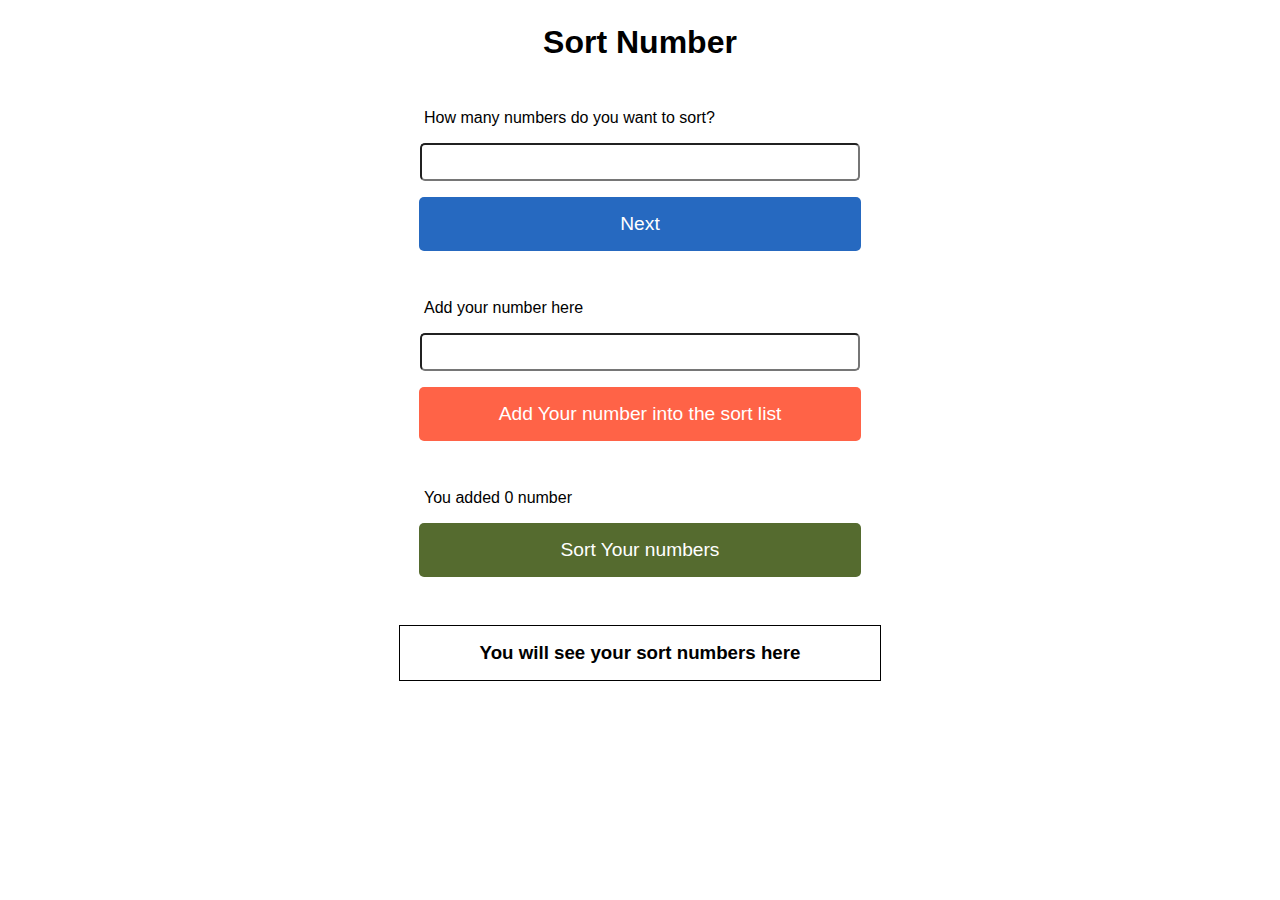
<file: index.html>
<!DOCTYPE html>
<html lang="en">

<head>
    <meta charset="UTF-8">
    <meta http-equiv="X-UA-Compatible" content="IE=edge">
    <meta name="viewport" content="width=device-width, initial-scale=1.0">
    <title>Sort Number</title>
    <link rel="stylesheet" href="./style.css">
</head>

<body>
    <h1>Sort Number</h1>
    <div id="form">
        <label for="how-many">How many numbers do you want to sort?</label>
        <input type="number" id=how-many required>
        <a href="#" id="how-many-submit">Next</a>
        <label id="how-many-number" for="input-number">Add your number here </label>
        <input type="number" id=input-number required>
        <a href="#" id="input-add">Add Your number into the sort list</a>
        <label id="information">You added 0 number</label>
        <a href="#" id="button-sort">Sort Your numbers</a>
    </div>
    <div id="print-place">
        <h3>
            You will see your sort numbers here
        </h3>

    </div>

    <script type="text/javascript" src="./app.js"></script>
</body>

</html>
</file>
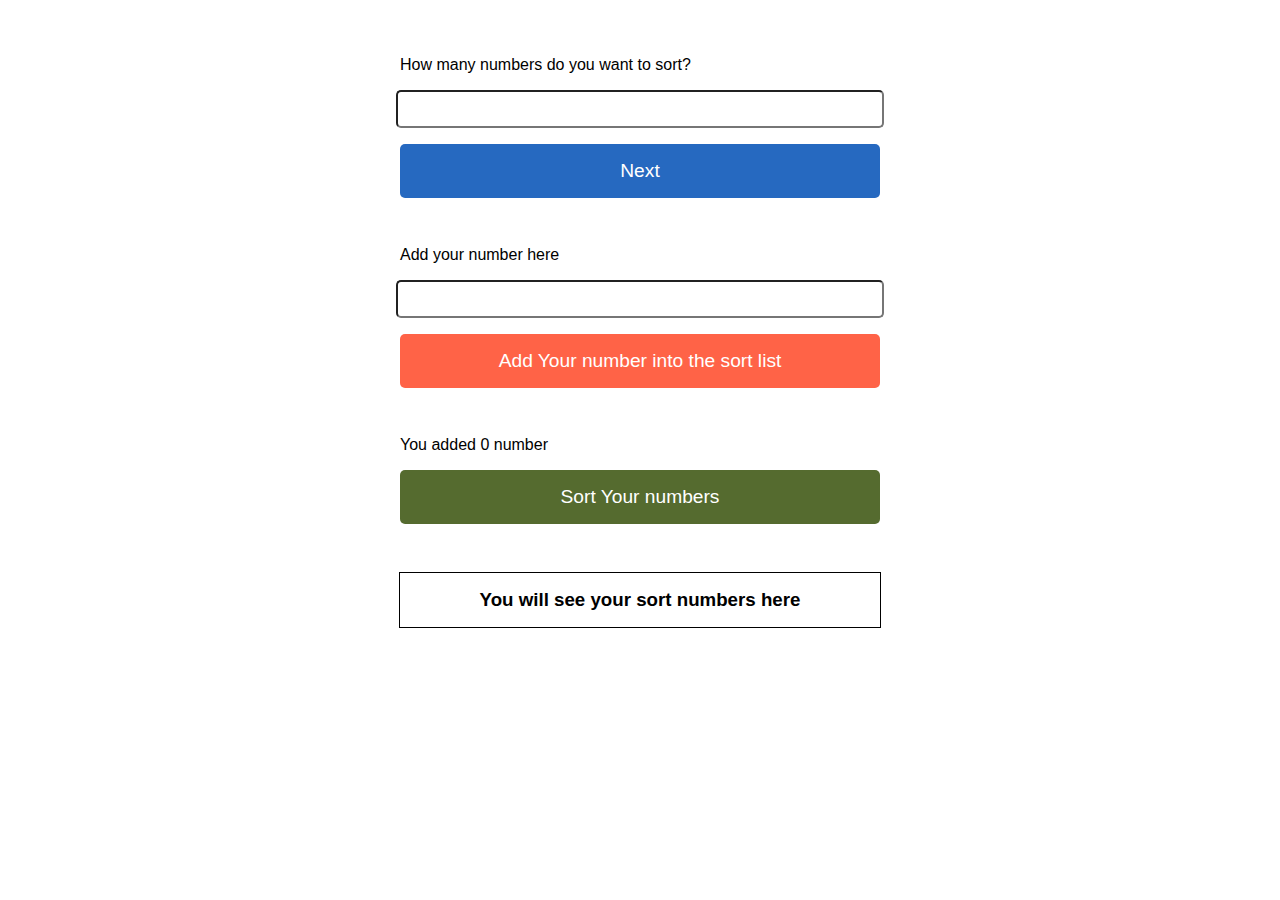
<file: exercise.html>
<!DOCTYPE html>
<html lang="en">

<head>
    <meta charset="UTF-8">
    <meta http-equiv="X-UA-Compatible" content="IE=edge">
    <meta name="viewport" content="width=device-width, initial-scale=1.0">
    <title>Document</title>
    <link rel="stylesheet" href="./exercises.css">
</head>

<body>
    <div id="form">
        <label for="how-many">How many numbers do you want to sort?</label>
        <input type="number" id=how-many required>
        <a href="#" id="how-many-submit">Next</a>
        <label id="how-many-number" for="input-number">Add your number here </label>
        <input type="number" id=input-number required>
        <a href="#" id="input-add">Add Your number into the sort list</a>
        <label id="information">You added 0 number</label>
        <a href="#" id="button-sort">Sort Your numbers</a>
    </div>
    <div id="print-place">
        <h3>
            You will see your sort numbers here
        </h3>

    </div>

    <script type="text/javascript" src="exercise1.js"></script>
</body>

</html>
</file>
<file: style.css>
body,div{
    display: flex;
    flex-direction: column;
    align-items: center;
    font-family: Arial, Helvetica, sans-serif;
   
}
div{
    width: 50%;
    max-width:30rem;
}
div *{
    margin-top: 1rem;
    width: 90%;
}
div a{
    width: 92%;
}
#how-many-submit, #input-add,#button-sort{
    text-decoration: none;
    background-color:rgb(38, 105, 192);
    color:white;
    padding:1rem 0;
    font-size: larger;
    text-align: center;
    border-radius:5px;
}

#how-many-submit:hover,#input-add:hover,#button-sort:hover{
  opacity: 0.8;
}
#input-add{
    background-color:tomato;
}
#button-sort{
    background-color:darkolivegreen;
}
#print-place{
    
    margin-top: 3rem;
    text-align: center;
    border: 1px solid black;
}
label{
    margin-top:3rem;
}
label:first-child{
    margin-top:2rem;
}
input{
 
    border-radius:5px;
    height: 2rem;
    font-size:2rem;
}
input:focus{
    outline: none;
    box-shadow: 0px 0px 5px #d8d0d3;
    border-color: #d8d0d3;
}

input:hover {
    background-color:#d8d0d3;
    border-radius: 5px;
}

#warning{
    color:red;

}
#succeed{
    color: green;
}
h3,h1{
    margin: 0;
    padding: 1rem 0;
}

@media screen and (max-width:600px) {
    div{
        width: 100%;
        max-width:30rem;
    }
    div a{
        width: 99%;
    }
}
</file>
<file: exercises.css>
body,div{
    display: flex;
    flex-direction: column;
    align-items: center;
    font-family: Arial, Helvetica, sans-serif;
   
}
div{
    width: 50%;
    max-width:30rem;
}
div *{
    margin-top: 1rem;
    width: 100%;
}
#how-many-submit, #input-add,#button-sort{
    text-decoration: none;
    border: 0;
    background-color:rgb(38, 105, 192);
    color:white;
    padding:1rem 0;
    font-size: larger;
    text-align: center;
    border-radius:5px;
}

#how-many-submit:hover,#input-add:hover,#button-sort:hover{
  opacity: 0.8;
}
#input-add{
    background-color:tomato;
}
#button-sort{
    background-color:darkolivegreen;
}
#print-place{
    
    margin-top: 3rem;
    text-align: center;
    border: 1px solid black;
}
label{
    margin-top:3rem;
}
input{
 
    border-radius:5px;
    height: 2rem;
    font-size:2rem;
}
input:focus{
    outline: none;
    box-shadow: 0px 0px 5px #d8d0d3;
    border-color: #d8d0d3;
}

input:hover {
    background-color:#d8d0d3;
    border-radius: 5px;
}

#warning{
    color:red;

}
#succeed{
    color: green;
}
h3{
    margin: 0;
    padding: 1rem 0;
}
</file>
